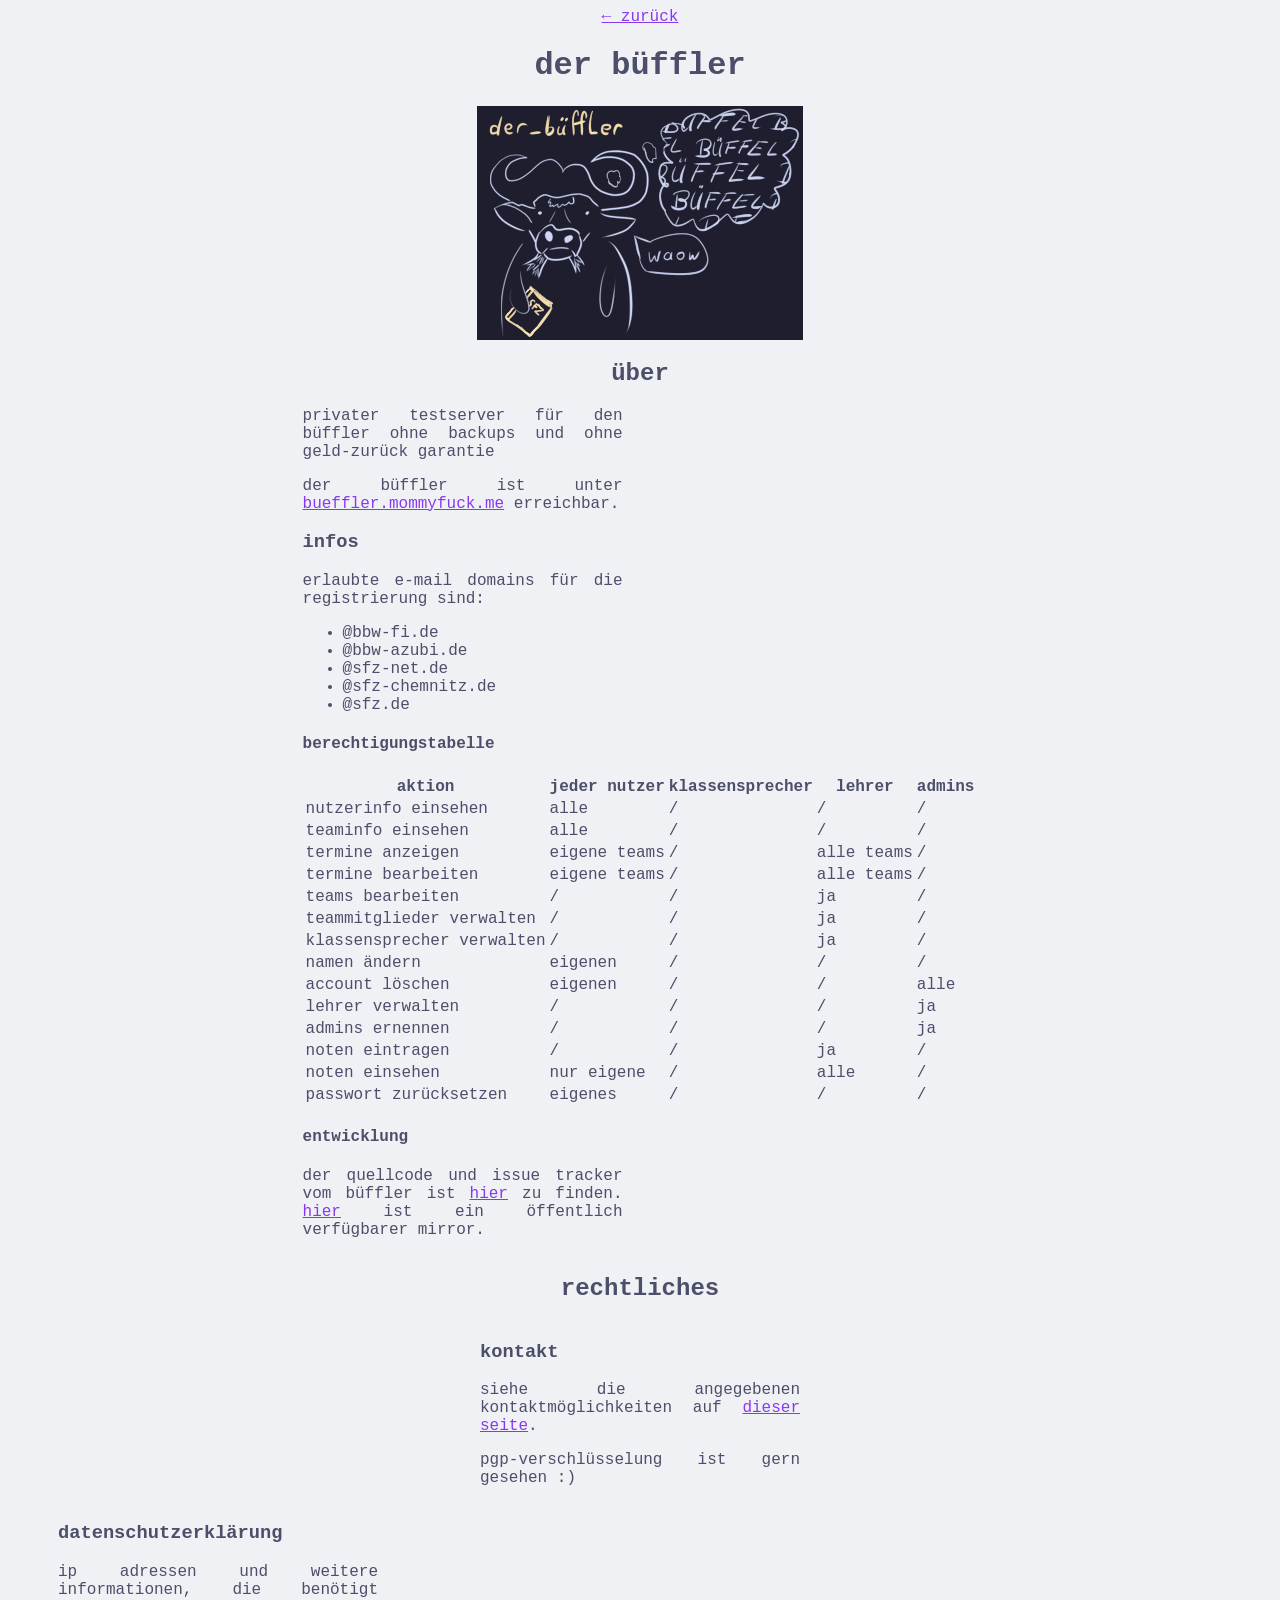
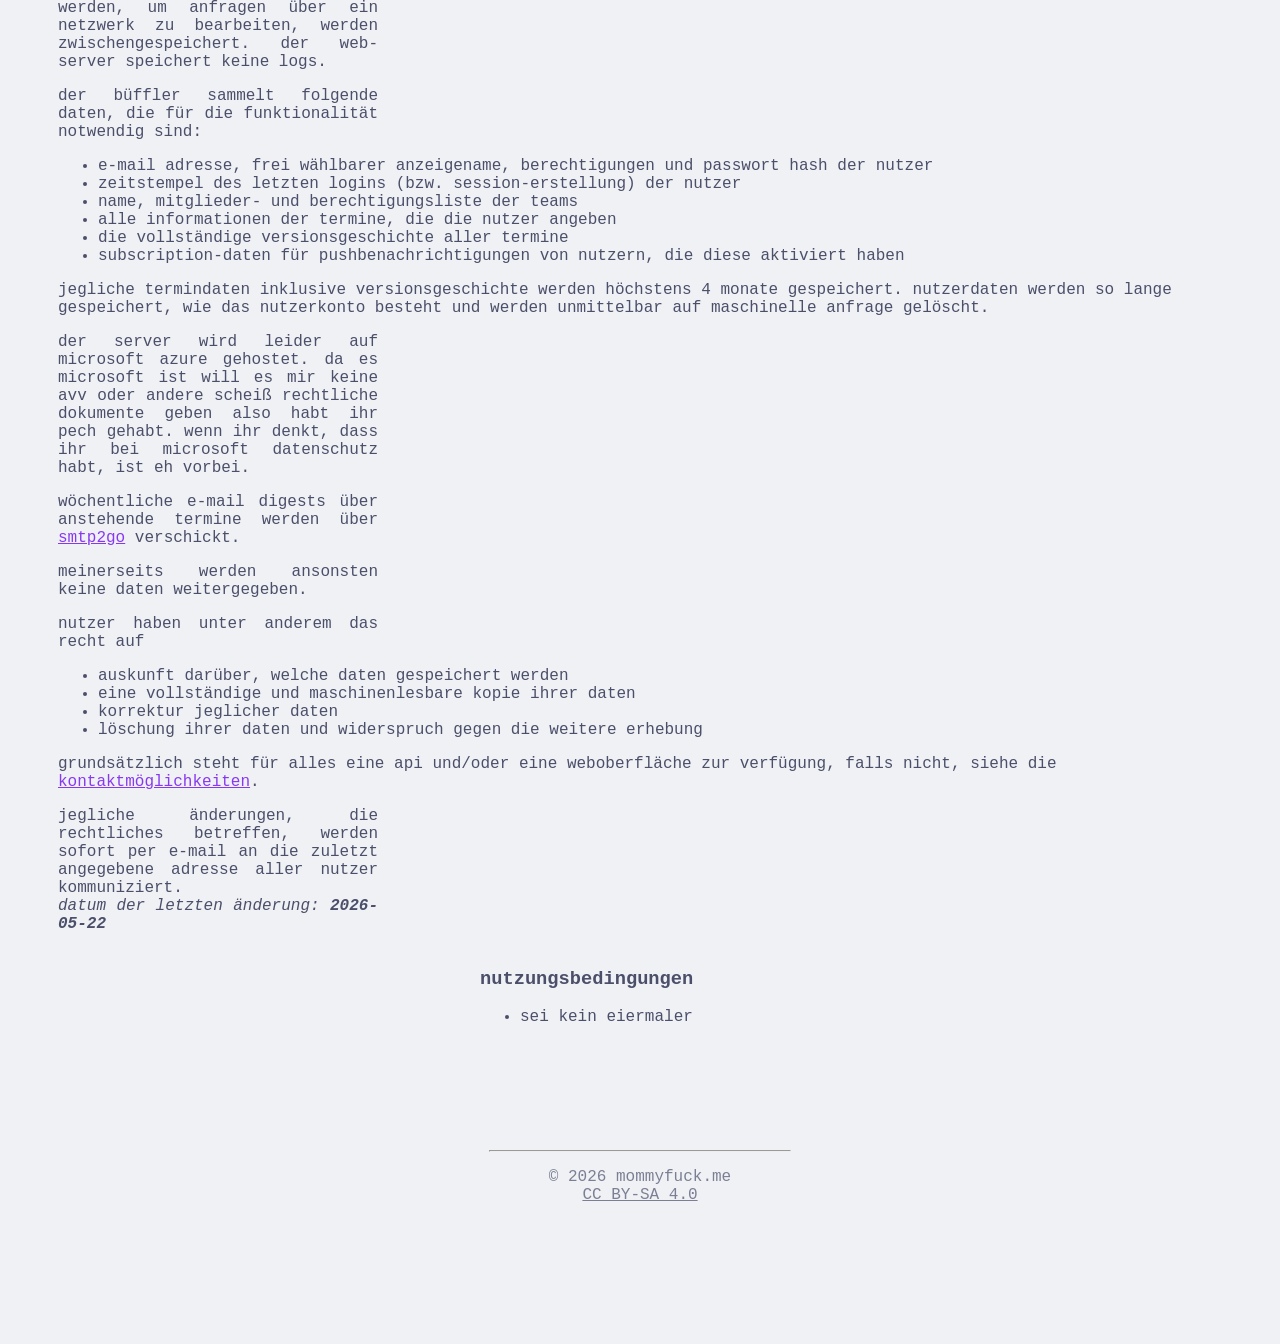
<file: bueffler/index.html>
<!DOCTYPE html>
<html>
<head>
	<meta charset="UTF-8">
	<meta name="viewport" content="width=device-width, initial-scale=1.0">
	<link rel="stylesheet" href="../assets/style.css">
	<link rel="icon" type="image/png" href="../assets/icon.png">
	<title>der büffler</title>
	<meta property="og:title" content="mommyfuck.me">
	<meta property="og:description" content="der büffler">
	<meta property="og:url" content="https://mommyfuck.me">
	<meta property="og:image" content="../assets/icon.png">
	<meta property="og:type" content="website">
</head>
<body>

	<main>
		<a href="../">← zurück</a>
		<h1 id="der-bueffler">der büffler</h1>
		<img src="../assets/bueffler/bueffler.png" alt="Ein Büffel frisst Gras. Sprechblase: 'waow', Gedanken: 'BÜFFEL BÜFFEL ...'" />

		<section>
			<h2 id="ueber">über</h2>
			<p>
				privater testserver für den büffler ohne backups und ohne geld-zurück garantie
			</p>
			<p>
				der büffler ist unter <a href="https://bueffler.mommyfuck.me" target="_blank" rel="noopener noreferrer">bueffler.mommyfuck.me</a> erreichbar.
			</p>

			<h3 id="infos">infos</h3>
			<p>
				erlaubte e-mail domains für die registrierung sind:
				<ul>
					<li>@bbw-fi.de</li>
					<li>@bbw-azubi.de</li>
					<li>@sfz-net.de</li>
					<li>@sfz-chemnitz.de</li>
					<li>@sfz.de</li>
				</ul>
			</p>

			<h4 id="berechtigungen">berechtigungstabelle</h4>
			<table>
				<thead>
					<tr>
						<th>aktion</th>
						<th>jeder nutzer</th>
						<th>klassen&shy;sprecher</th>
						<th>lehrer</th>
						<th>admins</th>
					</tr>
				</thead>
				<tbody>
					<tr>
						<td>nutzerinfo einsehen</td>
						<td>alle</td>
						<td>/</td>
						<td>/</td>
						<td>/</td>
					</tr>
					<tr>
						<td>teaminfo einsehen</td>
						<td>alle</td>
						<td>/</td>
						<td>/</td>
						<td>/</td>
					</tr>
					<tr>
						<td>termine anzeigen</td>
						<td>eigene teams</td>
						<td>/</td>
						<td>alle teams</td>
						<td>/</td>
					</tr>
					<tr>
						<td>termine bearbeiten</td>
						<td>eigene teams</td>
						<td>/</td>
						<td>alle teams</td>
						<td>/</td>
					</tr>
					<tr>
						<td>teams bearbeiten</td>
						<td>/</td>
						<td>/</td>
						<td>ja</td>
						<td>/</td>
					</tr>
					<tr>
						<td>teammitglieder verwalten</td>
						<td>/</td>
						<td>/</td>
						<td>ja</td>
						<td>/</td>
					</tr>
					<tr>
						<td>klassensprecher verwalten</td>
						<td>/</td>
						<td>/</td>
						<td>ja</td>
						<td>/</td>
					</tr>
					<tr>
						<td>namen ändern</td>
						<td>eigenen</td>
						<td>/</td>
						<td>/</td>
						<td>/</td>
					</tr>
					<tr>
						<td>account löschen</td>
						<td>eigenen</td>
						<td>/</td>
						<td>/</td>
						<td>alle</td>
					</tr>
					<tr>
						<td>lehrer verwalten</td>
						<td>/</td>
						<td>/</td>
						<td>/</td>
						<td>ja</td>
					</tr>
					<tr>
						<td>admins ernennen</td>
						<td>/</td>
						<td>/</td>
						<td>/</td>
						<td>ja</td>
					</tr>
					<tr>
						<td>noten eintragen</td>
						<td>/</td>
						<td>/</td>
						<td>ja</td>
						<td>/</td>
					</tr>
					<tr>
						<td>noten einsehen</td>
						<td>nur eigene</td>
						<td>/</td>
						<td>alle</td>
						<td>/</td>
					</tr>
					<tr>
						<td>passwort zurücksetzen</td>
						<td>eigenes</td>
						<td>/</td>
						<td>/</td>
						<td>/</td>
					</tr>
				</tbody>
			</table>

			<h4 id="entwicklung">entwicklung</h4>
			<p>
				der quellcode und issue tracker vom büffler ist <a href="https://github.com/SFZ-BBW-FI-Azubis/der_bueffler" target="_blank" rel="noopener noreferrer">hier</a> zu finden. <a href="https://github.com/haesemeyer-gh/der_bueffler" target="_blank" rel="noopener noreferrer">hier</a> ist ein öffentlich verfügbarer mirror.
			</p>
		</section>

		<h2 id="rechtliches">rechtliches</h2>

		<section>
			<h3 id="kontakt">kontakt</h3>
			<p>
				siehe die angegebenen kontaktmöglichkeiten auf <a href="https://osthase.tech/" target="_blank" rel="noopener noreferrer">dieser seite</a>.
			</p>
			<p>
				pgp-verschlüsselung ist gern gesehen :)
			</p>
		</section>

		<section>
			<h3 id="datenschutz">datenschutzerklärung</h3>
			<p>
				ip adressen und weitere informationen, die benötigt werden, um anfragen über ein netzwerk zu bearbeiten, werden zwischengespeichert.
				der web-server speichert keine logs.
			</p>
			<p>
				der büffler sammelt folgende daten, die für die funktionalität notwendig sind:
				<ul>
					<li>e-mail adresse, frei wählbarer anzeigename, berechtigungen und passwort hash der nutzer</li>
					<li>zeitstempel des letzten logins (bzw. session-erstellung) der nutzer</li>
					<li>name, mitglieder- und berechtigungsliste der teams</li>
					<li>alle informationen der termine, die die nutzer angeben</li>
					<li>die vollständige versionsgeschichte aller termine</li>
					<li>subscription-daten für pushbenachrichtigungen von nutzern, die diese aktiviert haben</li>
				</ul>
				jegliche termindaten inklusive versionsgeschichte werden höchstens 4 monate gespeichert.
				nutzerdaten werden so lange gespeichert, wie das nutzerkonto besteht und werden unmittelbar auf maschinelle anfrage gelöscht.
			</p>
			<!--
			<p>
				der server wird leider gottes gehostet von <a href="https://www.digitalocean.com/">digitalocean</a> auf dem rechenzentrum in frankfurt.
				hier ist <a href="https://www.digitalocean.com/legal/data-processing-agreement">digitaloceans auftragsverarbeitungsvertrag</a>.
			</p>
			-->
			<p>
				der server wird leider auf microsoft azure gehostet. da es microsoft ist will es mir keine avv oder andere scheiß rechtliche dokumente geben also habt ihr pech gehabt. wenn ihr denkt, dass ihr bei microsoft datenschutz habt, ist eh vorbei. 
			<p>
				wöchentliche e-mail digests über anstehende termine werden über <!--den office 365 smtp server der bbw-fi domäne verschickt.
				da alle nutzer aufgrund der e-mail beschränkung bei der registration ohnehin eine sfz e-mail adresse haben, werde ich das hier nicht weiter erläutern.-->
				<a href="https://www.smtp2go.com/" target="_blank" rel="noopener noreferrer">smtp2go</a> verschickt.
			</p>
			<p>
				meinerseits werden ansonsten keine daten weitergegeben.
			</p>
			<!--
			<p>
				<i><b>dieser text ist work-in-progress, wenn ihr diesen text lesen könnt, beschwert euch bei mir!</b></i>
			</p>
			-->
			<p>
				nutzer haben unter anderem das recht auf
				<ul>
					<li>auskunft darüber, welche daten gespeichert werden</li>
					<li>eine vollständige und maschinenlesbare kopie ihrer daten</li>
					<li>korrektur jeglicher daten</li>
					<li>löschung ihrer daten und widerspruch gegen die weitere erhebung</li>
				</ul>
				grundsätzlich steht für alles eine api und/oder eine weboberfläche zur verfügung,
				falls nicht, siehe die <a href="#kontakt">kontaktmöglichkeiten</a>.
			</p>
			<p>
				jegliche änderungen, die rechtliches betreffen, werden sofort per e-mail an die zuletzt angegebene adresse aller nutzer kommuniziert.
				<br/><i>datum der letzten änderung: <b>2026-05-22</b></i>
			</p>
		</section>

		<section>
			<h3 id="nutzung">nutzungsbedingungen</h3>
			<p>
				<ul>
					<li>sei kein eiermaler</li>
				</ul>
			</p>
		</section>

	</main>

	<footer>
		<hr />
		<p>
			© 2026 mommyfuck.me<br>
			<a href="LICENSE.md" target="_blank" rel="noopener noreferrer">CC BY-SA 4.0</a><br>
		</p>
	</footer>

</body>
</html>
</file>
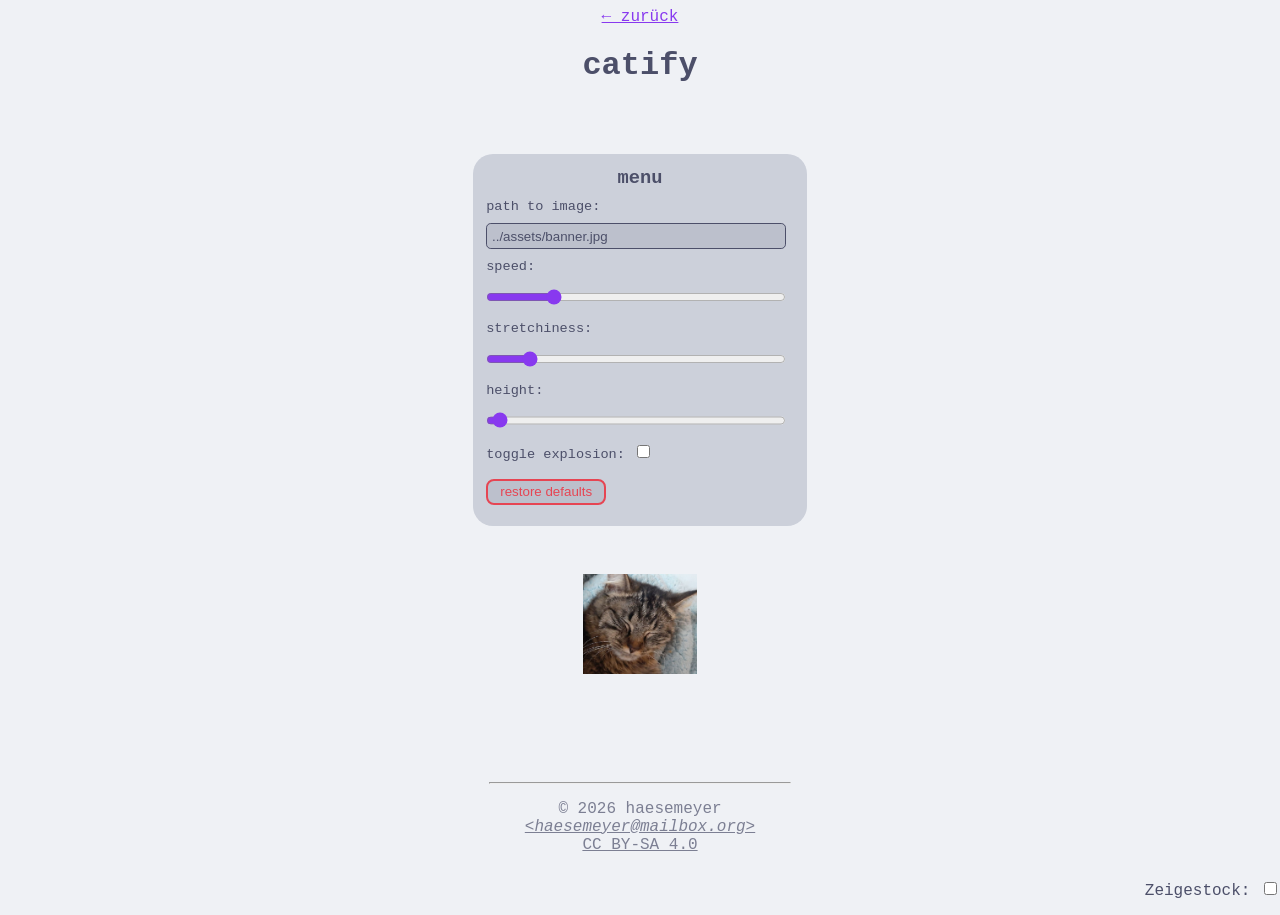
<file: catify/index.html>
<!DOCTYPE html>
<html>
<head>
	<meta charset="UTF-8">
	<meta name="viewport" content="width=device-width, initial-scale=1.0">
	<link rel="stylesheet" href="../assets/style.css">
	<link rel="icon" type="image/png" href="../assets/katze.png">
	<title>häsemeyer</title>
	<meta property="og:title" content="catify">
	<meta property="og:description" content="Catify any Image using JavaScript right in your Web Browser!">
	<meta property="og:url" content="https://haesemeyer.dev/catify">
	<meta property="og:image" content="https://haesemeyer.dev/assets/banner.jpg">
	<meta property="og:type" content="website">
</head>
<body>

	<main>
		
		<a href="../">← zurück</a>

		<h1>catify</h1>

		<div class="card catify-menu">

			<h3 class="catify-title">menu</h3>

			<label class="catify-label">
				<span>path to image:</span><br/>
				<input type="text" id="catify-src" placeholder="file:///" value="../assets/banner.jpg" />
			</label><br/>

			<label class="catify-label">
				<span>speed:</span><br/>
				<input type="range" id="catify-speed" min="0" value="1.001" max="4.999" step="0.001" />
			</label><br/>

			<label class="catify-label">
				<span>stretchiness:</span><br/>
				<input type="range" id="catify-stretchiness" min="1" value="2" max="10" step="0.001" />
			</label><br/>

			<label class="catify-label">
				<span>height:</span><br/>
				<input type="range" id="catify-height" min="100" value="100" max="500" step="0.001" />
			</label><br/>

			<label class="catify-label">
				<span>toggle explosion: </span>
				<input type="checkbox" id="catify-explosiontoggle" />
			</label><br/>

			<button id="catify-reset">restore defaults</button>

		</div>

		<div id="katze">
			<img src="../assets/banner.jpg" alt="chosen Image being streched apart endlessly" />
			<div class="display-none"></div>
		</div>

	</main>

	<footer>
		<hr />
		<p>
			© 2026 haesemeyer<br>
			<a href="mailto:haesemeyer@mailbox.org"><i>&lthaesemeyer@mailbox.org&gt</i></a><br>
			<a href="../LICENSE.md" target="_blank" rel="noopener noreferrer">CC BY-SA 4.0</a><br>
		</p>
	</footer>

	<script src="../scripts/catify.js"></script>
	<script src="../scripts/zeigestock.js"></script>

</body>
</html>
</file>
<file: assets/style.css>
:root {
	--katze-stretchiness: 2;
}

/* Fonts */

@import url('https://fonts.googleapis.com/css2?family=Libertinus+Mono&family=Roboto+Mono:ital,wght@0,100..700;1,100..700&display=swap');

body {
	font-family: "Roboto Mono", monospace;
	font-optical-sizing: auto;
}

/* Colors */

body {
	background-color: #eff1f5;
	color: #4c4f69;
	accent-color: #8839ef;
}
a {
	color: #8839ef;
}
footer,
footer a {
	color: #7c7f93;
}
.card {
	background-color: #ccd0da;
}
.vertical-line {
	background-color: #7c7f93;
}
#top {
	background: linear-gradient(180deg, rgb(239, 241, 245) 0%, rgba(255, 255, 255, 0) 100%);
}
.portfolio-eintrag summary {
	color: #8839ef;
}
.portfolio-eintrag figcaption {
	color: #6c6f85;
}
.portfolio-eintrag details:open {
	border-color: #9ca0b0;
}
.bg-pink,
.bg-orange,
.bg-yellow,
.bg-blue {
	color: #11111b;
}
.bg-red,
.bg-green,
.bg-darkblue,
.bg-purple,
.bg-text {
	color: #dce0e8;
}
.bg-pink {
	background-color: #ea76cb;
}
.bg-red {
	background-color: #d20f39;
}
.bg-orange {
	background-color: #fe640b;
}
.bg-yellow {
	background-color: #df8e1d;
}
.bg-green {
	background-color: #40a02b;
}
.bg-blue {
	background-color: #04a5e5;
}
.bg-darkblue {
	background-color: #1e66f5;
}
.bg-purple {
	background-color: #8839ef;
}
.bg-text {
	background-color: #4c4f69;
}

@media (prefers-color-scheme: dark) {

	body {
		background-color: #1e1e2e;
		color: #cdd6f4;
		accent-color: #cba6f7;
	}
	a {
		color: #cba6f7;
	}
	footer,
	footer a {
		color: #9399b2;
	}
	.card {
		background-color: #313244;
	}
	.vertical-line {
		background-color: #9399b2;
	}
	#top {
		background: linear-gradient(180deg, rgba(30, 30, 46, 1) 0%, rgba(255, 255, 255, 0) 100%);
	}
	.portfolio-eintrag summary {
		color: #cba6f7;
	}
	.portfolio-eintrag figcaption {
		color: #a6adc8;
	}
	.portfolio-eintrag details:open {
		border-color: #6c7086;
	}
	.bg-pink,
	.bg-orange,
	.bg-yellow,
	.bg-blue,
	.bg-red,
	.bg-green,
	.bg-darkblue,
	.bg-purple,
	.bg-text {
		color: #11111b;
	}
	.bg-pink {
		background-color: #f5c2e7;
	}
	.bg-red {
		background-color: #f38ba8;
	}
	.bg-orange {
		background-color: #fab387;
	}
	.bg-yellow {
		background-color: #f9e2af;
	}
	.bg-green {
		background-color: #a6e3a1;
	}
	.bg-blue {
		background-color: #89dceb;
	}
	.bg-darkblue {
		background-color: #89b4fa;
	}
	.bg-purple {
		background-color: #cba6f7;
	}
	.bg-text {
		background-color: #cdd6f4;
	}

}

/* General Layout */

#content {
	width: 100%;
	display: flex;
	flex-direction: row;
	justify-content: space-between;
	@media (width < 56rem) {
		display: flex;
		flex-direction: column;
		align-items: center;
	}
}
#show {
	flex-grow: 1;
}
#content .vertical-line {
	@media (width < 56rem) {
		display: none;
	}
}

.vertical-line {
	margin: 30px 0;
	width: 2px;
}

body,
main,
#show,
#top,
#katze,
.portfolio-eintrag details,
.portfolio-eintrag figure,
#fullscreen-img > div {
	display: flex;
	flex-direction: column;
	align-items: center;
}

h1 {
	text-align: center;
}
h2 {
	text-align: center;
}

main {
	margin: 0 50px;
}

footer {
	margin: 100px 20px 30px 20px;
	text-align: center;
}
footer > hr {
	width: 300px;
}

/* Profile */

.card {
	margin: 5px;
	padding: 5px;
	border-radius: 20px;
}

#bio {
	margin: 30px 0;
	ul {
		margin: 0 15px;
		padding: 15px;
		line-height: 25px;
		list-style-type: none;
	}
	a {
		text-decoration: none;
	}
}

main p {
	text-align: justify;
}

main p,
#bio {
	width: 320px;
}

/* Katze */

#top {
	top: 0;
	width: 40%;
}
@media (width >= 56rem) {
	#top {
		position: fixed;
	}
	#bio {
		margin: 220px 0 30px 0;
	}
}

#katze {
	position: relative;
}
#katze > img {
	animation: katze 4s ease-out infinite;
	height: 100px;
}
#katze > div {
	position: absolute;
	bottom: 0;
	width: 100%;
	height: 70px;
	background-size: cover;
	background-position: top;
	background-repeat: no-repeat;
	background-image: url("explosion.gif");
}
@keyframes katze {
	0% {
		transform: scaleX(1);
	}
	50% {
		transform: scaleX(var(--katze-stretchiness));
	}
	100% {
		transform: scaleX(1);
	}
}

/* Catify */

.catify-menu {
	margin: 3rem 5px;
}

.catify-title {
	margin: 0.5rem;
	text-align: center;
}

.catify-label {
	padding: 0.5rem;
	font-size: 0.85rem;
}

#catify-height,
#catify-stretchiness,
#catify-speed,
#catify-src {
	width: 18rem;
	margin: 0.5rem;
	padding: 0.3rem;
	border-radius: 0.3rem;
	border: 1px solid #4c4f69;
	color: #4c4f69;
	background-color: #bcc0cc;
	@media (prefers-color-scheme: dark) {
		border-color: #cdd6f4;
		color: #cdd6f4;
		background-color: #45475a;
	}
}
#catify-src:hover {
	background-color: #ccd0da;
	@media (prefers-color-scheme: dark) {
		background-color: #313244;
	}
}

#catify-reset {
	width: 7.5rem;
	margin: 1rem 0.5rem;
	padding: 0.2rem;
	border-radius: 0.5rem;
	border: 2px solid #e64553;
	color: #e64553;
	background-color: #bcc0cc;
	@media (prefers-color-scheme: dark) {
		border-color: #eba0ac;
		color: #eba0ac;
		background-color: #45475a;
	}
}
#catify-reset:hover {
	border-color: #d20f39;
	color: #d20f39;
	@media (prefers-color-scheme: dark) {
		border-color: #f38ba8;
		color: #f38ba8;
	}
}
#catify-reset:active {
	background-color: #d20f39;
	color: #bcc0cc;
	@media (prefers-color-scheme: dark) {
		background-color: #f38ba8;
		color: #45475a;
	}
}

/* Portfolio */

#skills,
.pfbox {
	max-width: 650px;
	padding: 20px;
	text-align: center;
}

#skills {
	line-height: 250%;
}
.skill {
	transition: all 200ms ease-in-out;
	border-radius: 6px;
	padding: 5px 10px;
	font-weight: bold;
	white-space: nowrap;
	opacity: 0.9;
}
.skill:hover {
	padding: 6px 14px;
	opacity: 1;
}

#portfolio {
	max-width: 650px;
	margin: 15px 20px
}
.portfolio-eintrag details:open {
	margin: 0 0 1px 0;
	border-width: 2px;
	border-style: dashed;
}
.portfolio-eintrag details,
.portfolio-eintrag figure {
	margin: 0;
	padding: 15px;
	text-align: justify;
}
.portfolio-eintrag summary {
	transition: all 300ms ease-out;
	font-size: large;
	text-align: center;
	cursor: pointer;
}
.portfolio-eintrag summary:hover {
	letter-spacing: 2px;
}
.portfolio-eintrag img {
	width: 100%;
	max-width: 300px;
	cursor: pointer;
}
.portfolio-eintrag figcaption {
	margin: 10px;
	font-size: small;
	text-align: center;
}

/* Fullscreen Image */

.display-none {
	display: none;
}

#fullscreen-img {
	position: fixed;
	top: 0;
	left: 0;
	width: 100vw;
	height: 100vh;
	box-sizing: border-box;
	padding: 6.25rem;
	@media (width < 64rem) {
		padding: 3rem;
	}
	@media (width < 48rem) {
		padding: 0;
	}
	background-color: rgba(24, 24, 37, 0.5);
}
#fullscreen-img > div {
	height: 100%;
}
#fullscreen-img > div > div {
	width: 100%;
	height: 100%;
	position: relative;
}
#fullscreen-close {
	position: absolute;
	top: 0;
	right: 30px;
	border: none;
	background: none;
	font-size: xx-large;
	cursor: pointer;
	div {
		padding: 15px;
		background: radial-gradient(circle,rgba(205, 214, 244, 0.8) 0%, rgba(0, 0, 0, 0.0) 50%, rgba(0, 0, 0, 0.0) 100%);
		img {
			transition: all 150ms ease-out;
			width: 25px;
			height: 25px;
			margin: 15px;
			@media (width < 48rem) {
				margin: 10px;
			}
			opacity: 0.8;
		}
		img:hover {
			filter: drop-shadow(0 3px 5px rgba(205, 214, 244, 1));
		}
	}
}
#fullscreen-img > div > div > div {
	width: 100%;
	height: 100%;
	#fullscreen-src {
		width: 100%;
		height: 100%;
		background-size: contain;
		background-position: center;
		background-repeat: no-repeat;
	}
}
</file>
